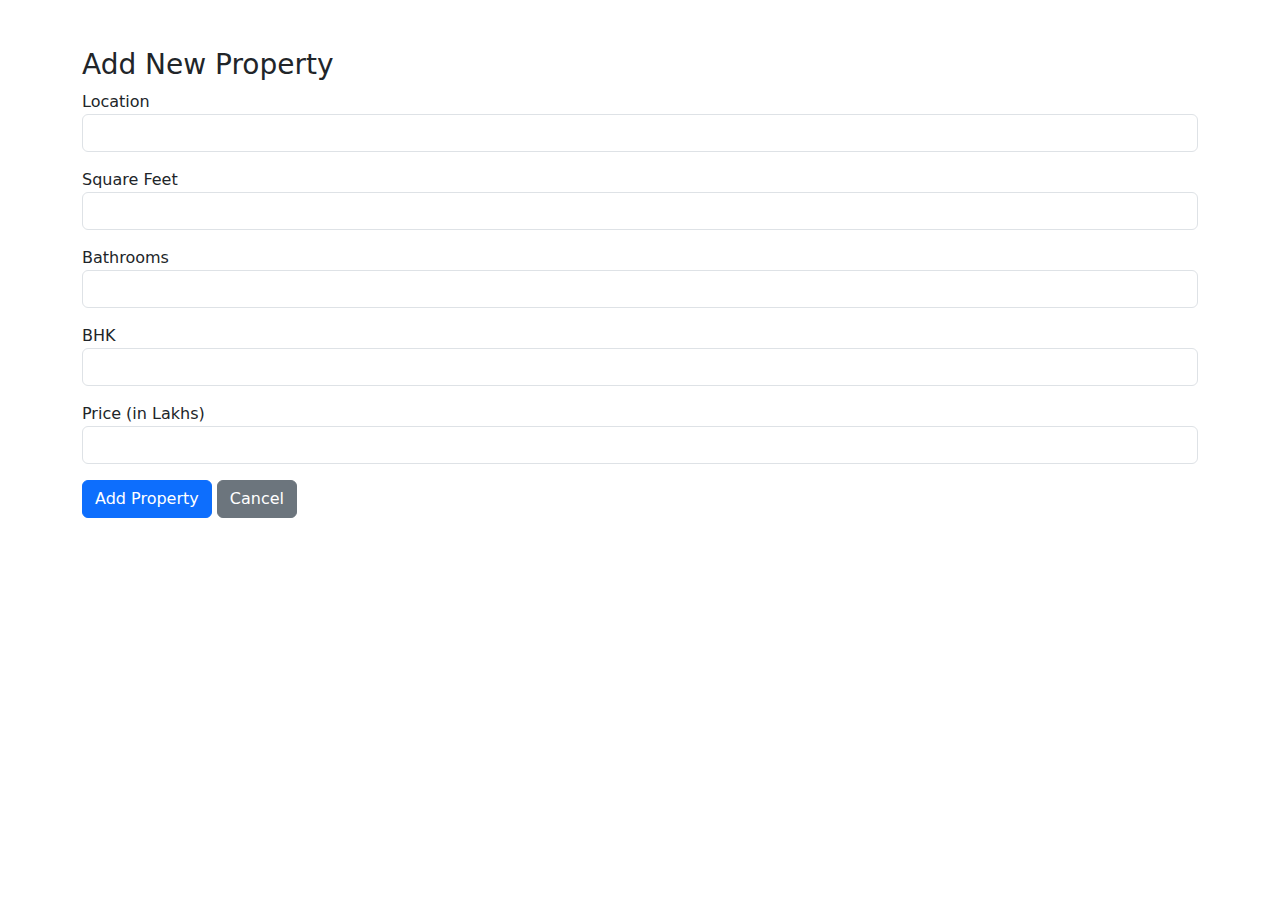
<file: RealEstateApp/templates/add_property.html>
<!DOCTYPE html>
<html lang="en">
<head>
    <meta charset="UTF-8">
    <title>Add Property - Admin</title>
    <link href="https://cdn.jsdelivr.net/npm/bootstrap@5.3.0/dist/css/bootstrap.min.css" rel="stylesheet">
</head>
<body>
<div class="container mt-5">
    <h3>Add New Property</h3>
    <form method="POST">
        <div class="mb-3">
            <label>Location</label>
            <input type="text" name="location" class="form-control" required>
        </div>
        <div class="mb-3">
            <label>Square Feet</label>
            <input type="number" name="sqft" class="form-control" required>
        </div>
        <div class="mb-3">
            <label>Bathrooms</label>
            <input type="number" name="bath" class="form-control" required>
        </div>
        <div class="mb-3">
            <label>BHK</label>
            <input type="number" name="bhk" class="form-control" required>
        </div>
        <div class="mb-3">
            <label>Price (in Lakhs)</label>
            <input type="number" name="price" class="form-control" required>
        </div>
        <button class="btn btn-primary">Add Property</button>
        <a href="/admin" class="btn btn-secondary">Cancel</a>
    </form>
</div>
</body>
</html>
</file>
